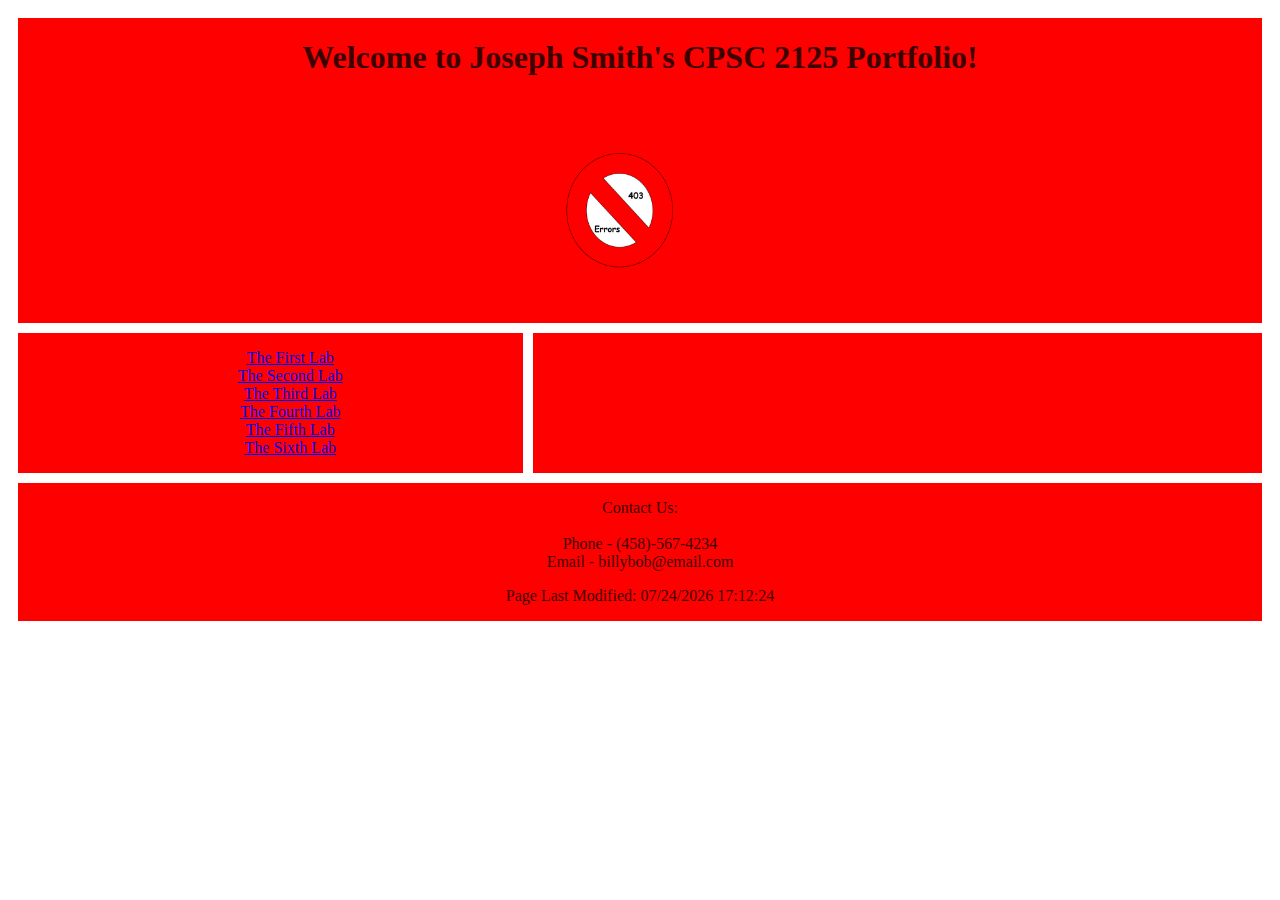
<file: index.html>
<!DOCTYPE html>
<html>
<head>
	<title>Smith CPSC 2125 Portfolio</title>
      <link href ="style.css" rel="stylesheet" type ="text/css"/>
</head>
<body>
    <div class = "grid">
      <header class = "header">
        <h1> Welcome to Joseph Smith's CPSC 2125 Portfolio! </h1>
        <img src ="images/rsz_logo.png">
      </header>
      <nav class = "nav">
        <ul>
          <div class ="button"><li><a href="lab1.html">The First Lab </a></li></div>
          <div class ="button"><li><a href="lab2.html">The Second Lab </a></li></div>
          <div class ="button"><li><a href ="lab3.html">The Third Lab</a></li></div>
          <div class ="button"><li><a href = "lab4.html">The Fourth Lab</a></li></div>
          <div class ="button"><li><a href = "lab5.html">The Fifth Lab</a></li></div>
          <div class ="button"><li><a href = "lab6.html">The Sixth Lab</a></li></div>
	      </ul>
      </nav>
      <main class="main">
      </main>
      <footer class="footer">
         <p>Contact Us:<br><br>Phone - (458)-567-4234<br>Email - billybob@email.com </p>
         <p>Page Last Modified: <span id="update_date"></span></p>
      </footer>
  </div>
  <script src="script.js"></script>
</body>
</html>
</file>
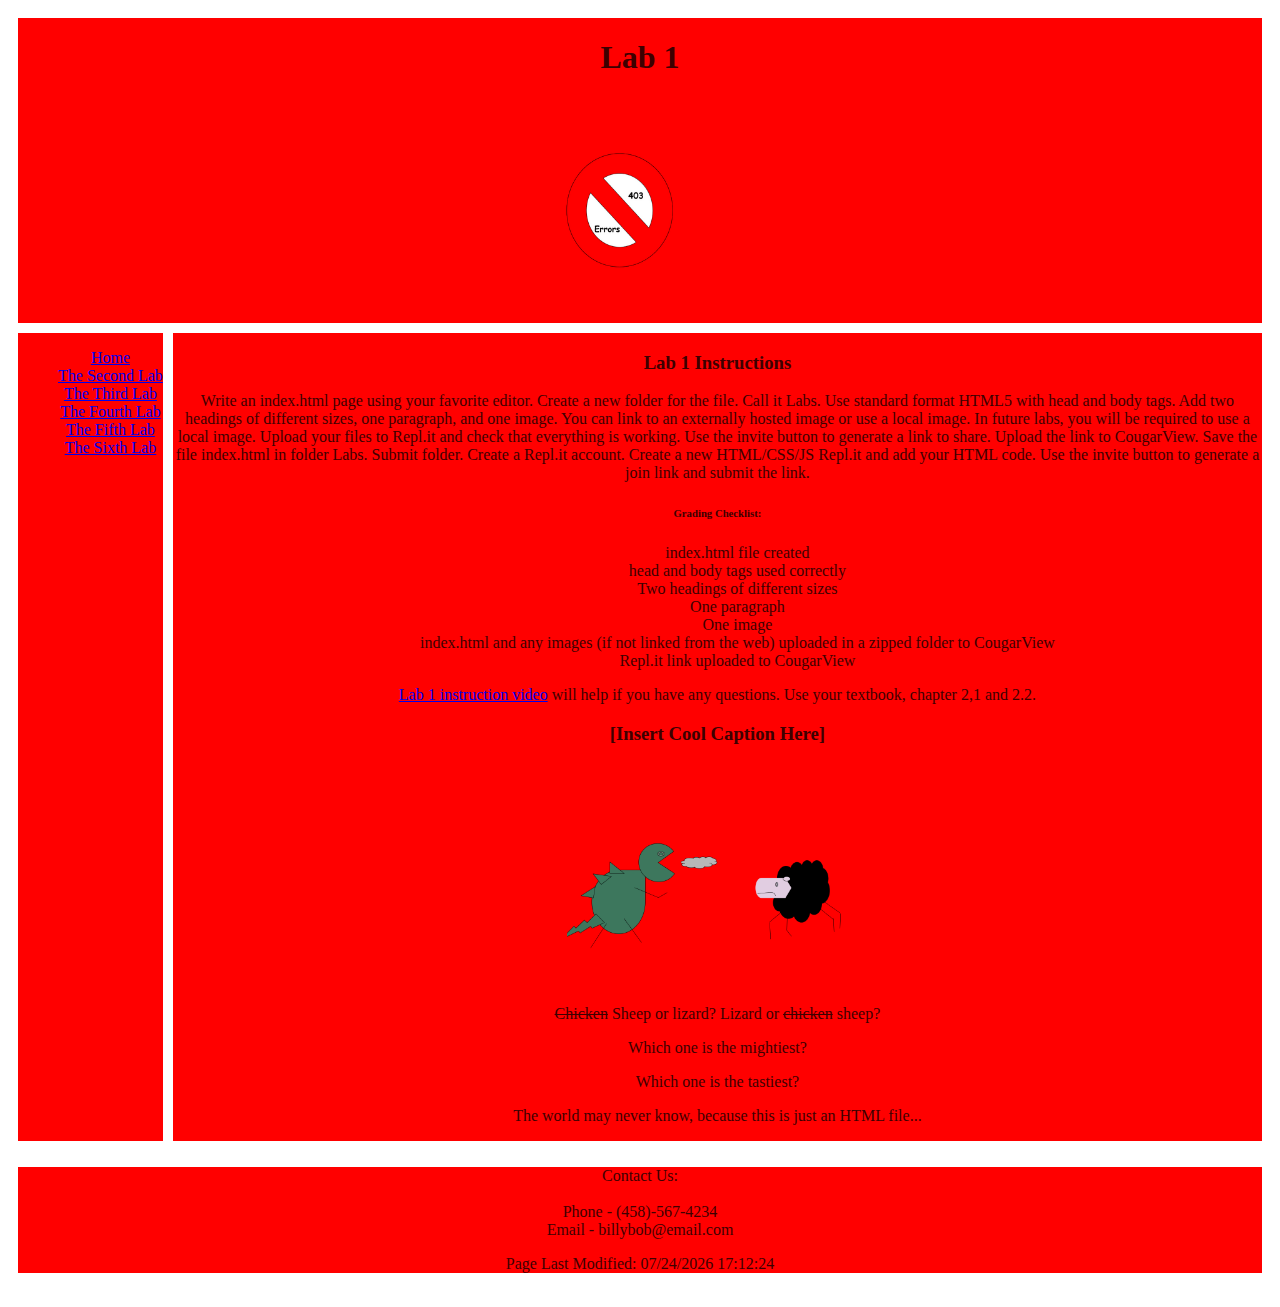
<file: lab1.html>
<!DOCTYPE html>
<html>
  <head>
    <title>Smith Lab 1KAFC</title>
      <link href ="style.css" rel="stylesheet" type ="text/css"/>
       </head>
  <body>
    <div class = "grid">
      <header class = "header"><h1>Lab 1</h1>
        <img src ="images/rsz_logo.png"></header>
      <nav class = "nav">
        <ul>
          <div class ="button"><li><a href="index.html">Home</a></li></div>
          <div class ="button"><li><a href="lab2.html">The Second Lab </a></li></div>
          <div class ="button"><li><a href ="lab3.html">The Third Lab</a></li></div>
          <div class ="button"><li><a href = "lab4.html">The Fourth Lab</a></li></div>
          <div class ="button"><li><a href = "lab5.html">The Fifth Lab</a></li></div>
          <div class ="button"><li><a href = "lab6.html">The Sixth Lab</a></li></div>
        </ul></nav>
      <main class = "main">
        <h3>Lab 1 Instructions</h3>
          <p>Write an index.html page using your favorite editor. Create a new folder for the file. Call it Labs. Use standard format HTML5 with head and body tags. Add two headings of different sizes, one paragraph, and one image. You can link to an externally hosted image or use a local image. In future labs, you will be required to use a local image. Upload your files to Repl.it and check that everything is working. Use the invite button to generate a link to share. Upload the link to CougarView. Save the file index.html in folder Labs. Submit folder. Create a Repl.it account. Create a new HTML/CSS/JS Repl.it and add your HTML code. Use the invite button to generate a join link and submit the link. </p>

          <h6>Grading Checklist: </h6>
            <ul>
              <li>index.html file created</li>
              <li>head and body tags used correctly</li>
              <li>Two headings of different sizes</li>
              <li>One paragraph</li>
              <li>One image</li>
              <li>index.html and any images (if not linked from the web) uploaded in a zipped folder to CougarView</li>
              <li>Repl.it link uploaded to CougarView</li>
            </ul>
            <p> <a href="https://www.youtube.com/watch?v=eqgUGD7353M">Lab 1 instruction video</a> will help if you have any questions. Use your textbook, chapter 2,1 and 2.2. 
            </p>
              <h3> [Insert Cool Caption Here]</h3>
              <img src="/images/Notzilla vs. Sheep.png" width = "480">
              <p><span style="text-decoration:line-through;">Chicken</span> Sheep or lizard? Lizard or <span style="text-decoration:line-through;">chicken</span> sheep?</p>
              <p>Which one is the mightiest? </p>
              <p>Which one is the tastiest? </p>
              <p>The world may never know, because this is just an HTML file...</p>  </div>
      </main>
      <footer class="footer">
         <p>Contact Us:<br><br>Phone - (458)-567-4234<br>Email - billybob@email.com </p>
         <p>Page Last Modified: <span id="update_date"></span></p>
      </footer>
    <script src="script.js"></script>
  </body>
</html>
</file>
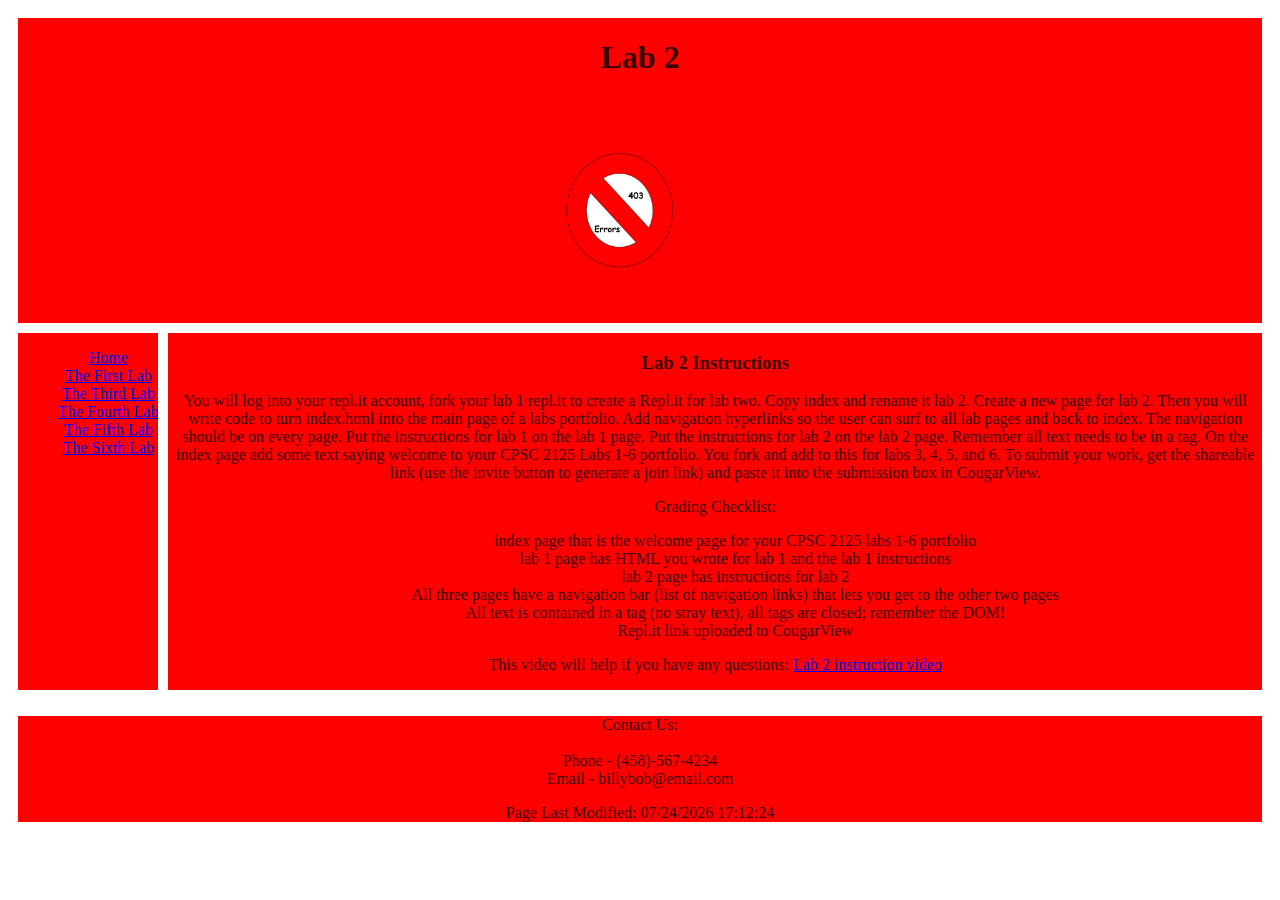
<file: lab2.html>
<!DOCTYPE html>
<html>
  <head>
    <title>Smith Lab 2</title>
      <link href ="style.css" rel="stylesheet" type ="text/css"/>
       </head>
  <body>
    <div class = "grid">
      <header class = "header"><h1>Lab 2</h1>
        <img src ="images/rsz_logo.png"></header>
      <main class = "main"> <h3>Lab 2 Instructions</h3>
        <p>You will log into your repl.it account, fork your lab 1 repl.it to create a Repl.it for lab two. Copy index and rename it lab 2. Create a new page for lab 2. Then you will write code to turn index.html into the main page of a labs portfolio. Add navigation hyperlinks so the user can surf to all lab pages and back to index. The navigation should be on every page. Put the instructions for lab 1 on the lab 1 page. Put the instructions for lab 2 on the lab 2 page. Remember all text needs to be in a tag. On the index page add some text saying welcome to your CPSC 2125 Labs 1-6 portfolio. You fork and add to this for labs 3, 4, 5, and 6. 
          To submit your work, get the shareable link (use the invite button to generate a join link) and paste it into the submission box in CougarView.</p>
        <p>Grading Checklist: </p>
          <div class = "lab2_list">
          <ul>
            <li>index page that is the welcome page for your CPSC 2125 labs 1-6 portfolio</li>
            <li>lab 1 page has HTML you wrote for lab 1 and the lab 1 instructions</li>
            <li>lab 2 page has instructions for lab 2</li>
            <li>All three pages have a navigation bar (list of navigation links) that lets you get to the other two pages</li>
            <li>All text is contained in a tag (no stray text), all tags are closed; remember the DOM!</li>
            <li>Repl.it link uploaded to CougarView</li> 
          </ul>
          </div>
        <p>This video will help if you have any questions: <a href="https://www.youtube.com/watch?v=pVdg9JpeHMc">Lab 2 instruction video</a>
          </p></main>
      <nav class = "nav"> 
      <ul>
        <div class ="button"><li><a href="index.html">Home</a></li></div>
        <div class ="button"><li><a href="lab1.html">The First Lab </a></li></div>
        <div class ="button"><li><a href ="lab3.html">The Third Lab</a></li></div>
        <div class ="button"><li><a href = "lab4.html">The Fourth Lab</a></li></div>
        <div class ="button"><li><a href = "lab5.html">The Fifth Lab</a></li></div>
        <div class ="button"><li><a href = "lab6.html">The Sixth Lab</a></li></div>
      </ul></nav>
    </div>
     <footer class="footer">
         <p>Contact Us:<br><br>Phone - (458)-567-4234<br>Email - billybob@email.com </p>
         <p>Page Last Modified: <span id="update_date"></span></p>
     </footer>
  </div>
<script src="script.js"></script>
  </body>
</html>
</file>
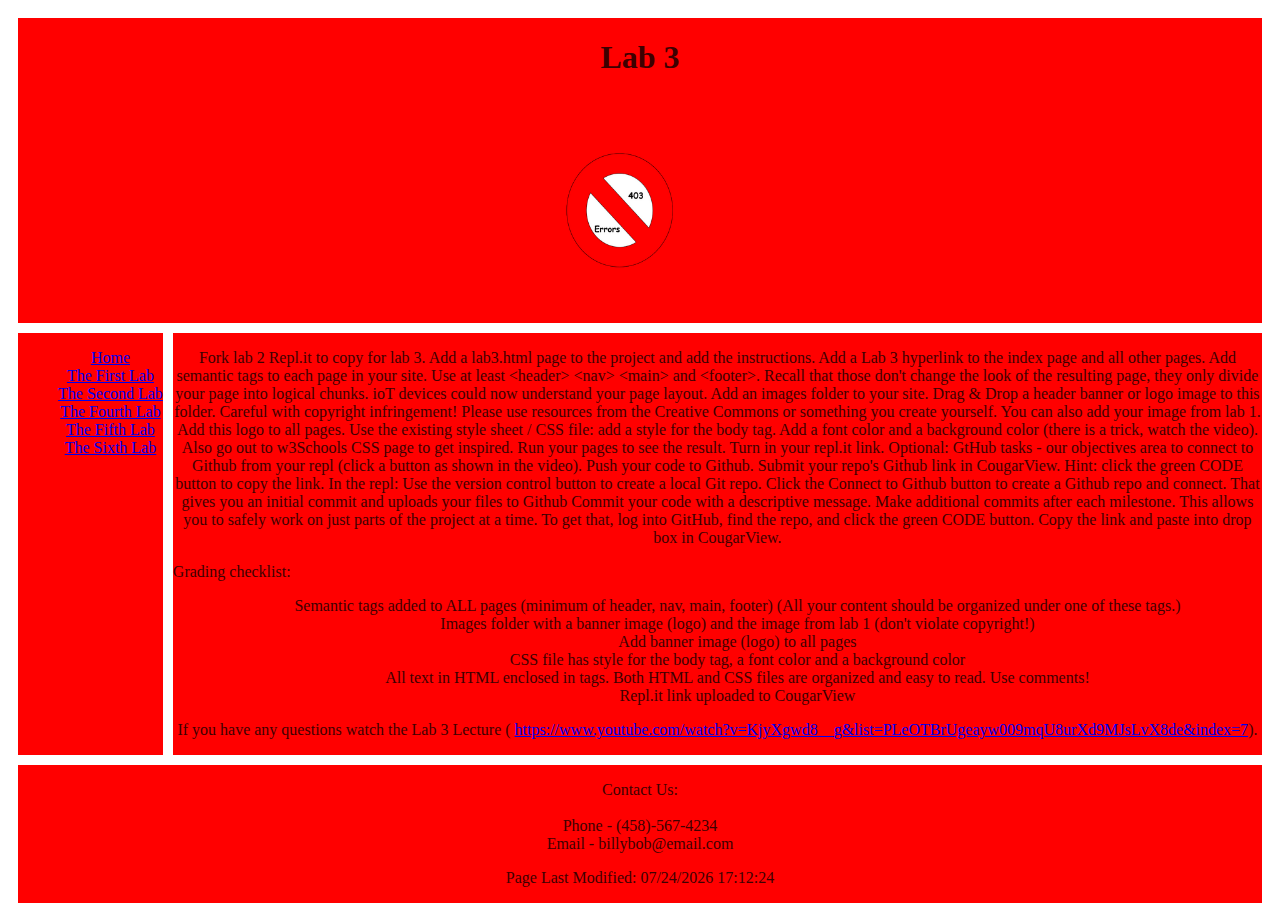
<file: lab3.html>
<!DOCTYPE html>
<html>
  <head>
    <title>Smith Lab 3</title>
      <link href ="style.css" rel="stylesheet" type ="text/css"/>
       </head>
  <body>
    <div class = "grid">
      <header class = "header"><h1>Lab 3</h1>
      <img src ="images/rsz_logo.png"></header>
      <nav class = "nav"> 
      <ul>
        <div class ="button"><li><a href="index.html">Home</a></li></div>
        <div class ="button"><li><a href="lab1.html">The First Lab </a></li></div>
        <div class ="button"><li><a href ="lab2.html">The Second Lab</a></li></div>
        <div class ="button"><li><a href = "lab4.html">The Fourth Lab</a></li></div>
        <div class ="button"><li><a href = "lab5.html">The Fifth Lab</a></li></div>
        <div class ="button"><li><a href = "lab6.html">The Sixth Lab</a></li></div>
      </ul></nav>
      <main class ="main">
        <p>Fork lab 2 Repl.it to copy for lab 3. 
        Add a lab3.html page to the project and add the instructions. Add a Lab 3 hyperlink to the index page and all other pages. Add semantic tags to each page in your site. Use at least &ltheader&gt &ltnav&gt &ltmain&gt and &ltfooter&gt. Recall that those don't change the look of the resulting page, they only divide your page into logical chunks. ioT devices could now understand your page layout.
        Add an images folder to your site. Drag & Drop a header banner or logo image to this folder. Careful with copyright infringement! Please use resources from the Creative Commons or something you create yourself. You can also add your image from lab 1. Add this logo to all pages. 
        Use the existing style sheet / CSS file: add a style for the body tag. Add a font color and a background color (there is a trick, watch the video). Also go out to w3Schools CSS page to get inspired. Run your pages to see the result.
        Turn in your repl.it link. 
        Optional: GtHub tasks - our objectives area to connect to Github from your repl (click a button as shown in the video). Push your code to Github. Submit your repo's Github link in CougarView. Hint: click the green CODE button to copy the link.
        In the repl: Use the version control button to create a local Git repo. Click the Connect to Github button to create a Github repo and 
        connect. That gives you an initial commit and uploads your files to Github Commit your code with a descriptive message. Make additional commits after each milestone. This allows you to safely work on just parts of the project at a time. To get that, log into GitHub, find the repo, and click the green CODE button. 
        Copy the link and paste into drop box in CougarView.</p>
        Grading checklist:
          <ul>
           <li><lab 3 page added and link to it added to nav list on all other pages</li>
            <li>Semantic tags added to ALL pages (minimum of header, nav, main, footer) (All your content should be organized under one of these tags.)</li> 
            <li>Images folder with a banner image (logo) and the image from lab 1 (don't violate copyright!)</li>
            <li>Add banner image (logo) to all pages</li>
            <li>CSS file has style for the body tag, a font color and a background color</li>
            <li>All text in HTML enclosed in tags. Both HTML and CSS files are organized and easy to read. Use comments!</li> 
            <li>Repl.it link uploaded to CougarView</li>
          </ul>
        <p>If you have any questions watch the Lab 3 Lecture ( <a href ="https://youtu.be/KjyXgwd8__g">https://www.youtube.com/watch?v=KjyXgwd8__g&list=PLeOTBrUgeayw009mqU8urXd9MJsLvX8de&index=7</a>).</p>
      </main>
      <footer class="footer">
         <p>Contact Us:<br><br>Phone - (458)-567-4234<br>Email - billybob@email.com </p>
         <p>Page Last Modified: <span id="update_date"></span></p>
      </footer>
   </div>    
  <script src="script.js"></script>
  </body>
</html>
</file>
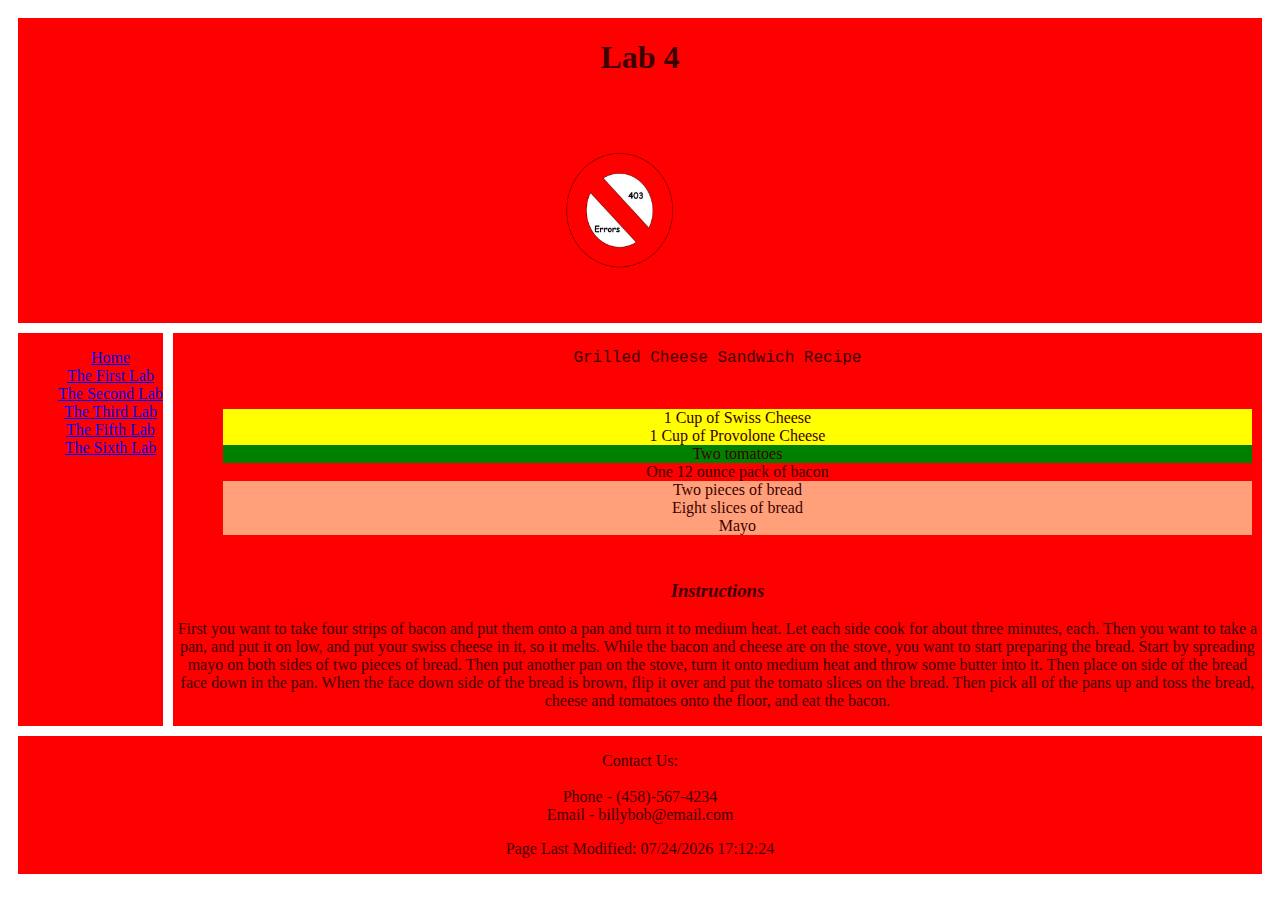
<file: lab4.html>
<!DOCTYPE html>
<html>
  <head>
    <title>Smith Lab 4</title>
      <link href ="style.css" rel="stylesheet" type ="text/css"/>
       </head>
  <body>
    <div class = "grid">
      <header class = "header"><h1>Lab 4</h1>
        <img src ="images/rsz_logo.png"></header>
      <nav class = "nav"> 
       <ul>
        <div class ="button"><li><a href="index.html">Home</a></li></div>
        <div class ="button"><li><a href="lab1.html">The First Lab </a></li></div>
        <div class ="button"><li><a href ="lab2.html">The Second Lab</a></li></div>
        <div class ="button"><li><a href ="lab3.html">The Third Lab</a></li></div>
        <div class ="button"><li><a href = "lab5.html">The Fifth Lab</a></li></div>
        <div class ="button"><li><a href = "lab6.html">The Sixth Lab</a></li></div>
       </ul>
      </nav>
      <main class = "main"> <div class = title><p>Grilled Cheese Sandwich Recipe</div>
        <div class = ingredients_list>
          <ul class = "nobullets">
          <div class = "dairy"><li>1 Cup of Swiss Cheese</li>
          <li>1 Cup of Provolone Cheese</li></div>
          <div class = "veg"><li>Two tomatoes </li></div>
          <div class = "meat"><li>One 12 ounce pack of bacon</li></div>
          <div class = "condiments"><li>Two pieces of bread</li>
          <li>Eight slices of bread</li>
          <li>Mayo</li></div>
        </ul>
      </div>
        <div class = instructions> <h3>Instructions</h3></div>
          <p>First you want to take four strips of bacon and put them onto a pan and turn it to medium heat. Let each side cook for about three minutes, each.
          Then you want to take a pan, and put it on low, and put your swiss cheese in it, so it melts. While the bacon and cheese are on the stove, you want to start preparing the bread.
          Start by spreading mayo on both sides of two pieces of bread. Then put another pan on the stove, turn it onto medium heat and throw some butter into it. Then place on side of the bread face down in the pan.
          When the face down side of the bread is brown, flip it over and put the tomato slices on the bread. Then pick all of the pans up and toss the bread, cheese and tomatoes onto the floor, and eat the bacon.
          </p>
      </main>
      <footer class="footer">
         <p>Contact Us:<br><br>Phone - (458)-567-4234<br>Email - billybob@email.com </p>
         <p>Page Last Modified: <span id="update_date"></span></p>
      </footer>
  </div>
  </body>
<script src="script.js"></script>
</html>
</file>
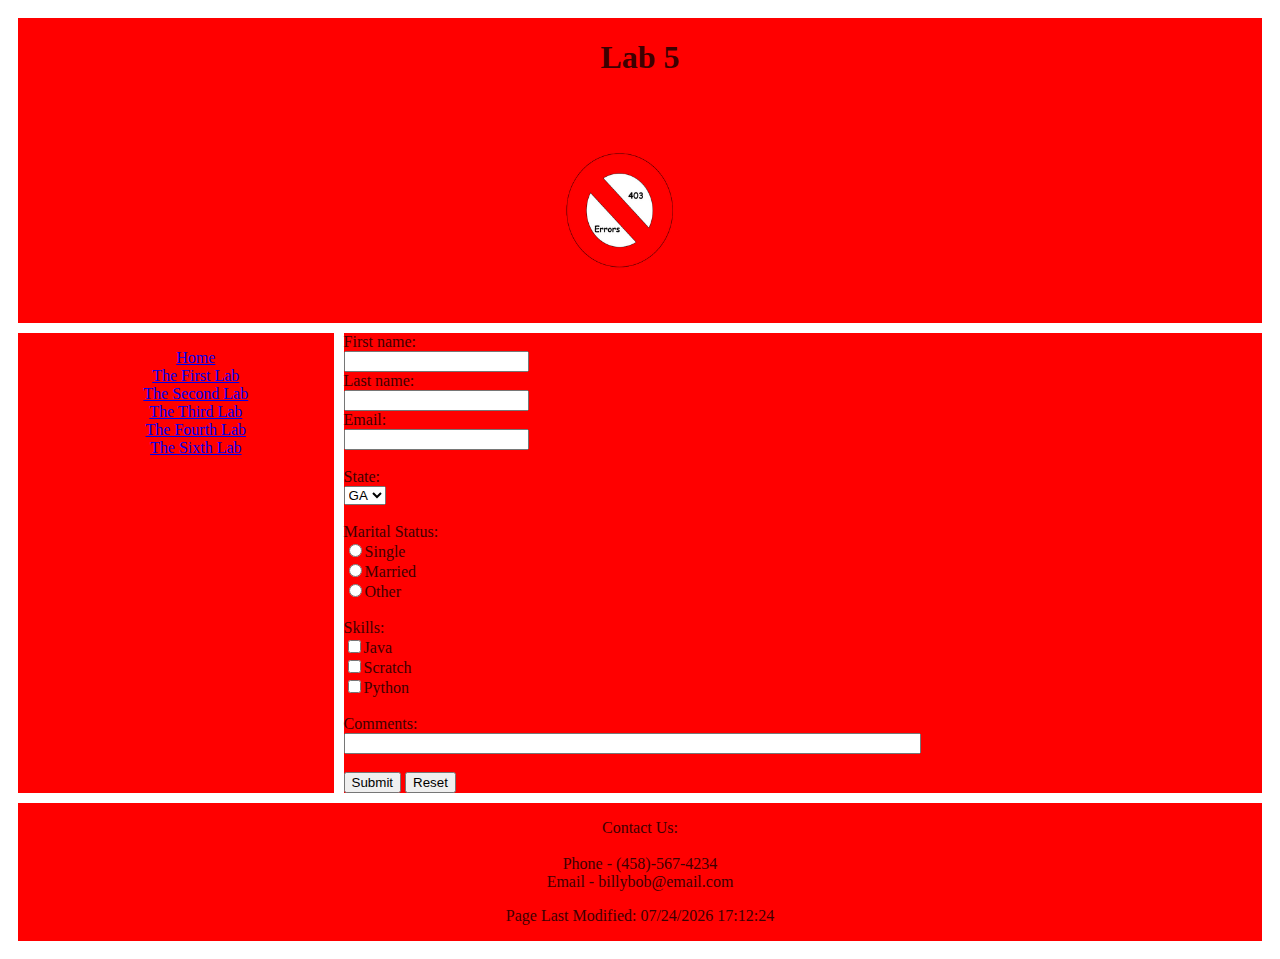
<file: lab5.html>
<!DOCTYPE html>
<html>
  <head>
    <title>Smith Lab 5</title>
      <link href ="style.css" rel="stylesheet" type ="text/css"/>
       </head>
  <body>
    <div class = "grid">
      <header class = "header"><h1>Lab 5</h1>
        <img src ="images/rsz_logo.png"></header>
      <main class ="main">
        <form method ="post" action = "https://webdevbasics.net/scripts/yoga.php">
          <label for="fname">First name:</label><br>
          <input type="text" id="fname" name="fname"><br>
          <label for="lname">Last name:</label><br>
          <input type="text" id="lname" name="lname"><br>
          <label for="email">Email:</label><br>
          <input type="text" id="email" name="email"><br><br>
          <label for= "state">State:</label><br>
          <select id="state">
              <option>GA</option>
              <option>AL</option>
              <option>FL</option>
          </select><br><br>
          <label for= "marr_status">Marital Status:</label><br>
          <input type="radio" name="marr_status" value="single">Single<br>
          <input type="radio" name="marr_status" value="married">Married<br>
          <input type="radio" name="marr_status" value="complicated">Other<br><br>
          <label for= "skills">Skills:</label><br>
          <input type="checkbox" name="skills" value="java">Java<br>
          <input type="checkbox" name="skills" value="none">Scratch<br>
          <input type="checkbox" name="skills" value="python">Python<br><br>
          <label for="comments">Comments:</label><br>
          <input type ="text" size="69"><br><br>
          <button>Submit</button>
          <input type ="reset" value ="Reset">
        </form>
      </main>
        <nav class = "nav"> 
      <ul>
        <div class = "button"><li><a href = "index.html">Home</a></li></div>
        <div class ="button"><li><a href="lab1.html">The First Lab </a></li></div>
        <div class ="button"><li><a href ="lab2.html">The Second Lab</a></li></div>
        <div class ="button"><li><a href ="lab3.html">The Third Lab</a></li></div>
        <div class ="button"><li><a href = "lab4.html">The Fourth Lab</a></li></div>
        <div class ="button"><li><a href = "lab6.html">The Sixth Lab</a></li></div>
      </ul></nav>
      <footer class="footer">
         <p>Contact Us:<br><br>Phone - (458)-567-4234<br>Email - billybob@email.com </p>
         <p>Page Last Modified: <span id="update_date"></span></p>
      </footer>
   </div>    
  <script src="script.js"></script>
  </body>
</html>
</file>
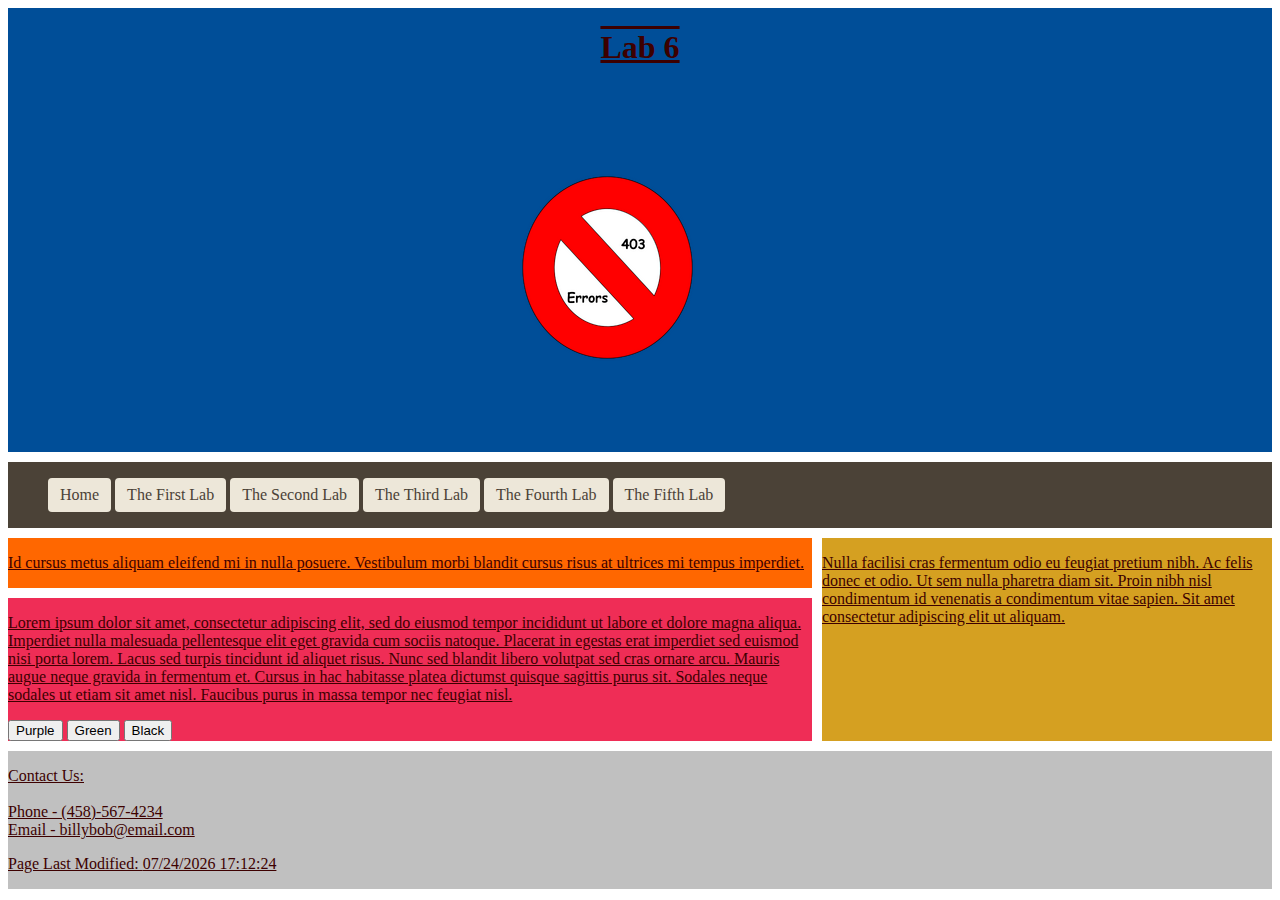
<file: lab6.html>
<!DOCTYPE html>
<html>
<head>
	<title>Lab 6</title>
      <link href ="lab6.css" rel="stylesheet" type ="text/css"/>
</head>
<body>
    <div class = "grid">
      <header class = "header">
        <h1>Lab 6</h1>
        <img src ="images/rsz_logo.png">
      </header>
      <nav class = "nav">
        <ul>
          <div class ="button"><li><a href="index.html">Home</a></li></div>
          <div class ="button"><li><a href="lab1.html">The First Lab </a></li></div>
          <div class ="button"><li><a href="lab2.html">The Second Lab </a></li></div>
          <div class ="button"><li><a href ="lab3.html">The Third Lab</a></li></div>
          <div class ="button"><li><a href = "lab4.html">The Fourth Lab</a></li></div>
          <div class ="button"><li><a href = "lab5.html">The Fifth Lab</a></li></div>
	      </ul>
      </nav>
      <aside class = "aside">
        <!--Placeholder text is spaced for code readability not display reasons-->
        <p>Nulla facilisi cras fermentum odio eu feugiat pretium nibh. Ac felis donec et odio. 
        Ut sem nulla pharetra diam sit. Proin nibh nisl condimentum id venenatis a condimentum vitae sapien. 
        Sit amet consectetur adipiscing elit ut aliquam.</p>
      </aside>
      <div id ="section">
        <p>Id cursus metus aliquam eleifend mi in nulla posuere. 
          Vestibulum morbi blandit cursus risus at ultrices mi tempus imperdiet.</p>
      </div>
      <div id = "grid_article">
        <p>Lorem ipsum dolor sit amet, consectetur adipiscing elit, sed do eiusmod tempor incididunt 
           ut labore et dolore magna aliqua. Imperdiet nulla malesuada pellentesque elit eget gravida cum sociis natoque. 
          Placerat in egestas erat imperdiet sed euismod nisi porta lorem. Lacus sed turpis tincidunt id aliquet risus. 
          Nunc sed blandit libero volutpat sed cras ornare arcu. Mauris augue neque gravida in fermentum et. 
          Cursus in hac habitasse platea dictumst quisque sagittis purus sit. Sodales neque sodales ut etiam sit amet nisl. 
          Faucibus purus in massa tempor nec feugiat nisl.
        </p>
        <button onclick="changeColor()">Purple</button>
        <button onclick="greenScreen()">Green</button>
        <button onclick="paintItBlack()">Black</button>
      </div>
      <footer class="footer">
         <p>Contact Us:<br><br>Phone - (458)-567-4234<br>Email - billybob@email.com </p>
         <p>Page Last Modified: <span id="update_date"></span></p>
      </footer>
  </div>
  <script src="script.js"></script>
</body>
</html>
</file>
<file: style.css>
body{
  padding: 10px
}

h1{
  color: #3D0000;
  text-align: center;
}

/*Seperate styling for different headers and the navigation bar text.*/
p,h3,h6,li{
  text-align: center;
  list-style: none;

}

/* Configurations for the banner image*/
img {
 width: 300px;
 display: block;
 margin-left: auto;
 margin-right: auto;
}

/* Gives attributes to the areas of the grid*/ 
.header {
  grid-area: header;
  background-color: #FF0000;
  color:#3D0000;
}
.main {
  grid-area: main;
 background-color: #FF0000;
  color:#3D0000;
}
.nav {
  grid-area: nav;
  background-color: #FF0000;
}

.footer {
  grid-area: footer;
  background-color: #FF0000;
  color:#3D0000;
}

/*Creates and provides the rows and spacing for the grid*/
.grid{
  display: grid;
  grid-gap: 10px;
  grid-template-areas: 
  'header header header'
  'nav main main'
  'footer footer footer';
}

.nobullets{
  list-style: none;
}

/* Color correction for the list on the lab 2 page*/
.lab2_list{
  color: #3D0000;
  background-color: #FF0000;
}


/* Styling for the list of ingredients on lab 4*/
.ingredients_list{
  list-style-type: none;
  padding: 10px;
  margin: 0;
}

/*coloring for the types of ingredients*/
.veg{
  background-color: green;
}

.meat{
  background-color: red;
}

.dairy{
  background-color: yellow;
}

.condiments{
  background-color: lightsalmon;
}

.instructions{
  font-style: italic;
  text-align: center; 
}

.title{
  font-family: 'Courier New', Courier, sans-serif ;
}

/*This highlights the elements in the page navigation bar when hovered over witht he cursor */
a:hover{
background-color: #000000;
}

/*Removing the bulletpoints from all of the lists */ 
.nav_ul{
 list-style-type: none;
}
</file>
<file: lab6.css>
.header {
  grid-area: header;
  background-color: #004E98;
  color:#3D0000;
  text-align:center;
}

#section {
  grid-area: section;
  background-color: #FF6700;
  color:#3D0000;
}
.nav {
  grid-area: nav;
  background-color: #4B4237;
  color:#e6e5e5;

}

.footer {
  grid-area: footer;
  background-color: #C0C0C0;
  color:#3D0000;
}

.aside{
  grid-area: aside;
  background-color: #D5A021;
  color:#3D0000;  
  
}

/*Since this uses Javascript I've made it into an ID instead of a class*/
#grid_article{
  grid-area: article;
  background-color: #EF2D56;
  color:#3D0000;  
}

/*Removes all of the text styling from the hyperlinks.*/
a{
  text-decoration: none;
  color: #4B4237;
}

h1{
  text-decoration: underline overline;
}
p{
  text-decoration: underline;
}
/*Creates and provides the rows and spacing for the grid*/
.grid{
  display: grid;
  grid-gap: 10px;
  grid-template-areas: 
  'header header header'
  'nav nav nav'
  'section section aside'
  'article article aside'  
  'footer footer footer';
}

.button{
  display: inline-block;
  text-decoration: none;
  list-style-type:none;

  background: #EDE7D9;
  border-radius: 4px;
  padding: 8px 12px;
  cursor: pointer;   
}
</file>
